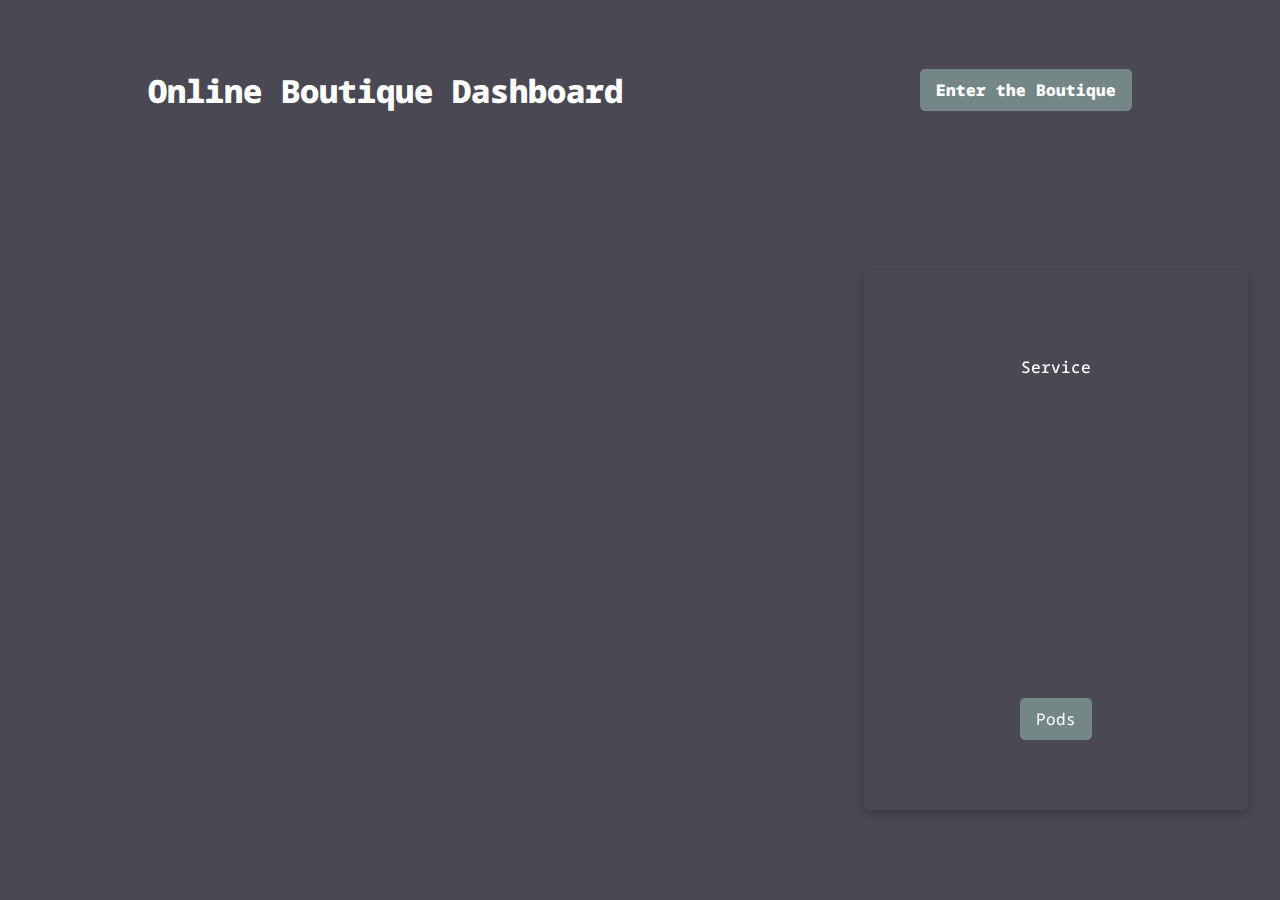
<file: src/index.html>
<!-- 
    This code comes from https://codepen.io/mdeken/pen/exxawB
    and https://codepen.io/ananyaneogi/pen/Ezmyeb, with some personal tweaks
-->

<!DOCTYPE html>
<html lang="en">

<head>
    <meta name="description" content="Simple cluster-aware web app to be exposed on Crownlabs" />
    <meta charset="utf-8">
    <title>Online Boutique Dashboard</title>
    <meta name="viewport" content="width=device-width, initial-scale=1">
    <meta name="author" content="Roberto Borgone">
    <link rel="stylesheet" href="css/style.css">
    <script src="https://ajax.googleapis.com/ajax/libs/jquery/3.5.1/jquery.min.js"></script>
</head>

<body>
  
    <div class='header'>
        <p>Online Boutique Dashboard</p>
        <a class='button title' href="https://s267571.sandbox.crownlabs.polito.it/">Enter the Boutique</a>
    </div>
    <div class='content'>
        <div class="graph-wrap">
            <svg id="d3-graph"></svg>
        </div>
        <div class='info-panel'>
            <div class="flip-card" tabIndex="0">
                <div class="flip-card-inner">
                  <div class="flip-card-front">
                    <h3>Service</h3>
                    <p class="info svc"></p>
                    <a class='button flip-button'>Pods</a>
                  </div>
                  <div class="flip-card-back">
                    <h3>Pods</h3>
                    <p class="info pod"></p>
                    <a class='button flip-button'>Service</a>
                  </div>
                </div>
              </div>
        </div>
    </div>

<script type="module" src="scripts/graph.js"></script>

</body>
</html>
</file>
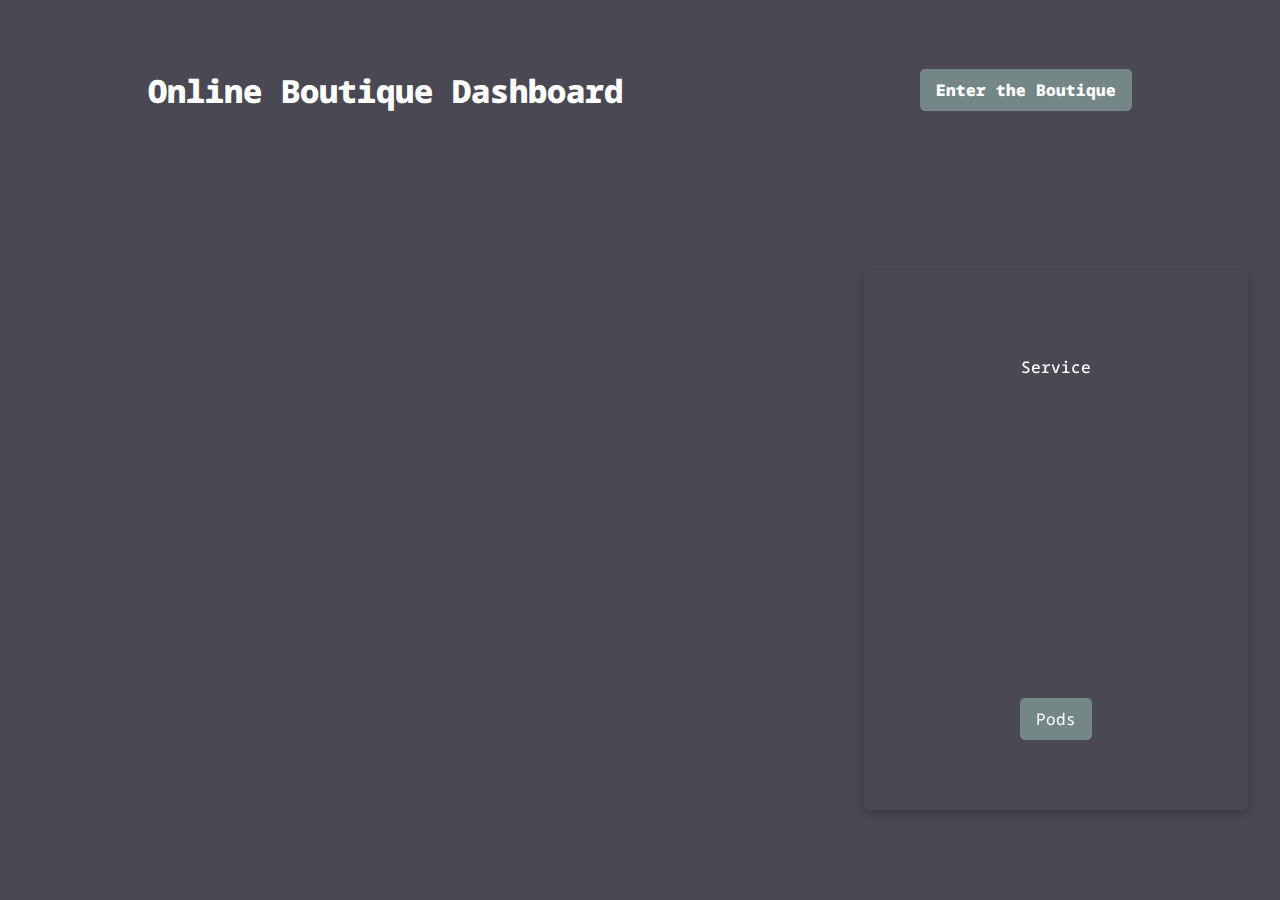
<file: docker/Dashboard/src/index.html>
<!-- 
    This code comes from https://codepen.io/mdeken/pen/exxawB
    and https://codepen.io/ananyaneogi/pen/Ezmyeb, with some personal tweaks
-->

<!DOCTYPE html>
<html lang="en">

<head>
    <meta name="description" content="Simple cluster-aware web app to be exposed on Crownlabs" />
    <meta charset="utf-8">
    <title>Online Boutique Dashboard</title>
    <meta name="viewport" content="width=device-width, initial-scale=1">
    <meta name="author" content="Roberto Borgone">
    <link rel="stylesheet" href="./style.css">
    <script src="https://ajax.googleapis.com/ajax/libs/jquery/3.5.1/jquery.min.js"></script>
</head>

<body>
  
    <div class='header'>
        <p>Online Boutique Dashboard</p>
        <a class='button title' href="https://s267571.sandbox.crownlabs.polito.it/">Enter the Boutique</a>
    </div>
    <div class='content'>
        <div class="graph-wrap">
            <svg id="d3-graph"></svg>
        </div>
        <div class='info-panel'>
            <div class="flip-card" tabIndex="0">
                <div class="flip-card-inner">
                  <div class="flip-card-front">
                    <h3>Service</h3>
                    <p class="info svc"></p>
                    <a class='button flip-button'>Pods</a>
                  </div>
                  <div class="flip-card-back">
                    <h3>Pods</h3>
                    <p class="info pod"></p>
                    <a class='button flip-button'>Service</a>
                  </div>
                </div>
              </div>
        </div>
    </div>

<script type="module" src="./graph.js"></script>

</body>
</html>
</file>
<file: src/css/style.css>
/* 
    This code comes from https://codepen.io/mdeken/pen/exxawB
    and https://codepen.io/ananyaneogi/pen/Ezmyeb, with some personal tweaks
*/

@import url('https://fonts.googleapis.com/css2?family=Noto+Sans+Mono:wght@500;900&display=swap');

html, body {
  height: 100%;
  width: 100%;
  margin: 0;
  min-width: 400px;
}

body {
  background-color: #494853;
  font-family: 'Noto Sans Mono', monospace;
  user-select: none;
  display: flex;
  flex-direction: column;
}

.graph-wrap {
  display: flex;
  align-items: center;
  justify-content: center;
  width: 60%;
  height: 100%;
  overflow: hidden;
}

svg {
  height: 100%;
  width: 100%;
}

.header {
  flex: 1;
  display: flex;
  justify-content: space-around;
  flex-wrap: wrap;
  align-items: center;
  font-weight: 900;
  font-size: 2rem;
  color: #fff;
  width: 100%;
}

.content {
  flex: 4;
  display: flex;
  justify-content: space-around;
  flex-wrap: wrap;
  align-items: center;
  flex-direction: row;
  width: 100%;
}

a {
  display: inline-block;
  padding: 0.6em 1em;
  background-color: #758686;
  color: #fff;
  border: none;
  font-size: 1rem;
  border-radius: 5px;
  border-color: #494853;
  cursor: pointer;
}

a:hover {
  background-color: #EDFF71;
  transition: all 0.6s;
  color: #494853;
}

a.active {
  background-color: #EDFF71;
  color: #494853;
}

.nodes {
  cursor: pointer;
}

.nodes:active {
  cursor: grabbing;
}

.button.title {
  text-decoration: none;
}

/*---------------------------------------------------------*/

.info-panel{
  display: flex;
  width: 30%;
  min-width: 300px;
  height: 75%;
  justify-content: center;
  align-items: center;
  flex-wrap: wrap;
}

.flip-card {
  background-color: transparent;
  width: 100%;
  height: 100%;
  perspective: 1000px;
}

.flip-card-inner {
  width: 100%;
  height: 100%;
  text-align: center;
  transition: transform 0.6s;
  transform-style: preserve-3d;
  border-radius: 5px;
  box-shadow: 0 4px 8px 0 rgba(0, 0, 0, 0.2);
}

.flip-card:focus {
    outline: 0;
}

.flip-card-front,
.flip-card-back {
  position: absolute;
  width: 100%;
  height: 100%;
  backface-visibility: hidden;
}

.flip-card-front {
  background-color: #494853;
  color: #fff;
  z-index: 2;
  display: flex;
  flex-direction: column;
  justify-content: space-around;
  align-items: center;
  border-radius: 5px;
  overflow: auto;
}

.flip-card-back {
  background-color: rgba(150, 150, 150, 0.6);
  color: #fff;
  transform: rotateY(180deg);
  z-index: 1;
  display: flex;
  flex-direction: column;
  justify-content: space-around;
  align-items: center;
  border-radius: 5px;
  overflow: auto;
}
h3 {
  font-size: 1rem;
  font-weight: 500;
}
.info {
  user-select: text;
  font-size: 0.7rem;
  font-weight: 500;
}
</file>
<file: docker/Dashboard/src/style.css>
/* 
    This code comes from https://codepen.io/mdeken/pen/exxawB
    and https://codepen.io/ananyaneogi/pen/Ezmyeb, with some personal tweaks
*/

@import url('https://fonts.googleapis.com/css2?family=Noto+Sans+Mono:wght@500;900&display=swap');

html, body {
  height: 100%;
  width: 100%;
  margin: 0;
  min-width: 400px;
}

body {
  background-color: #494853;
  font-family: 'Noto Sans Mono', monospace;
  user-select: none;
  display: flex;
  flex-direction: column;
}

.graph-wrap {
  display: flex;
  align-items: center;
  justify-content: center;
  width: 60%;
  height: 100%;
  overflow: hidden;
}

svg {
  height: 100%;
  width: 100%;
}

.header {
  flex: 1;
  display: flex;
  justify-content: space-around;
  flex-wrap: wrap;
  align-items: center;
  font-weight: 900;
  font-size: 2rem;
  color: #fff;
  width: 100%;
}

.content {
  flex: 4;
  display: flex;
  justify-content: space-around;
  flex-wrap: wrap;
  align-items: center;
  flex-direction: row;
  width: 100%;
}

a {
  display: inline-block;
  padding: 0.6em 1em;
  background-color: #758686;
  color: #fff;
  border: none;
  font-size: 1rem;
  border-radius: 5px;
  border-color: #494853;
  cursor: pointer;
}

a:hover {
  background-color: #EDFF71;
  transition: all 0.6s;
  color: #494853;
}

a.active {
  background-color: #EDFF71;
  color: #494853;
}

.nodes {
  cursor: pointer;
}

.nodes:active {
  cursor: grabbing;
}

.button.title {
  text-decoration: none;
}

/*---------------------------------------------------------*/

.info-panel{
  display: flex;
  width: 30%;
  min-width: 300px;
  height: 75%;
  justify-content: center;
  align-items: center;
  flex-wrap: wrap;
}

.flip-card {
  background-color: transparent;
  width: 100%;
  height: 100%;
  perspective: 1000px;
}

.flip-card-inner {
  width: 100%;
  height: 100%;
  text-align: center;
  transition: transform 0.6s;
  transform-style: preserve-3d;
  border-radius: 5px;
  box-shadow: 0 4px 8px 0 rgba(0, 0, 0, 0.2);
}

.flip-card:focus {
    outline: 0;
}

.flip-card-front,
.flip-card-back {
  position: absolute;
  width: 100%;
  height: 100%;
  backface-visibility: hidden;
}

.flip-card-front {
  background-color: #494853;
  color: #fff;
  z-index: 2;
  display: flex;
  flex-direction: column;
  justify-content: space-around;
  align-items: center;
  border-radius: 5px;
  overflow: auto;
}

.flip-card-back {
  background-color: rgba(150, 150, 150, 0.6);
  color: #fff;
  transform: rotateY(180deg);
  z-index: 1;
  display: flex;
  flex-direction: column;
  justify-content: space-around;
  align-items: center;
  border-radius: 5px;
  overflow: auto;
}
h3 {
  font-size: 1rem;
  font-weight: 500;
}
.info {
  user-select: text;
  font-size: 0.7rem;
  font-weight: 500;
}
</file>
